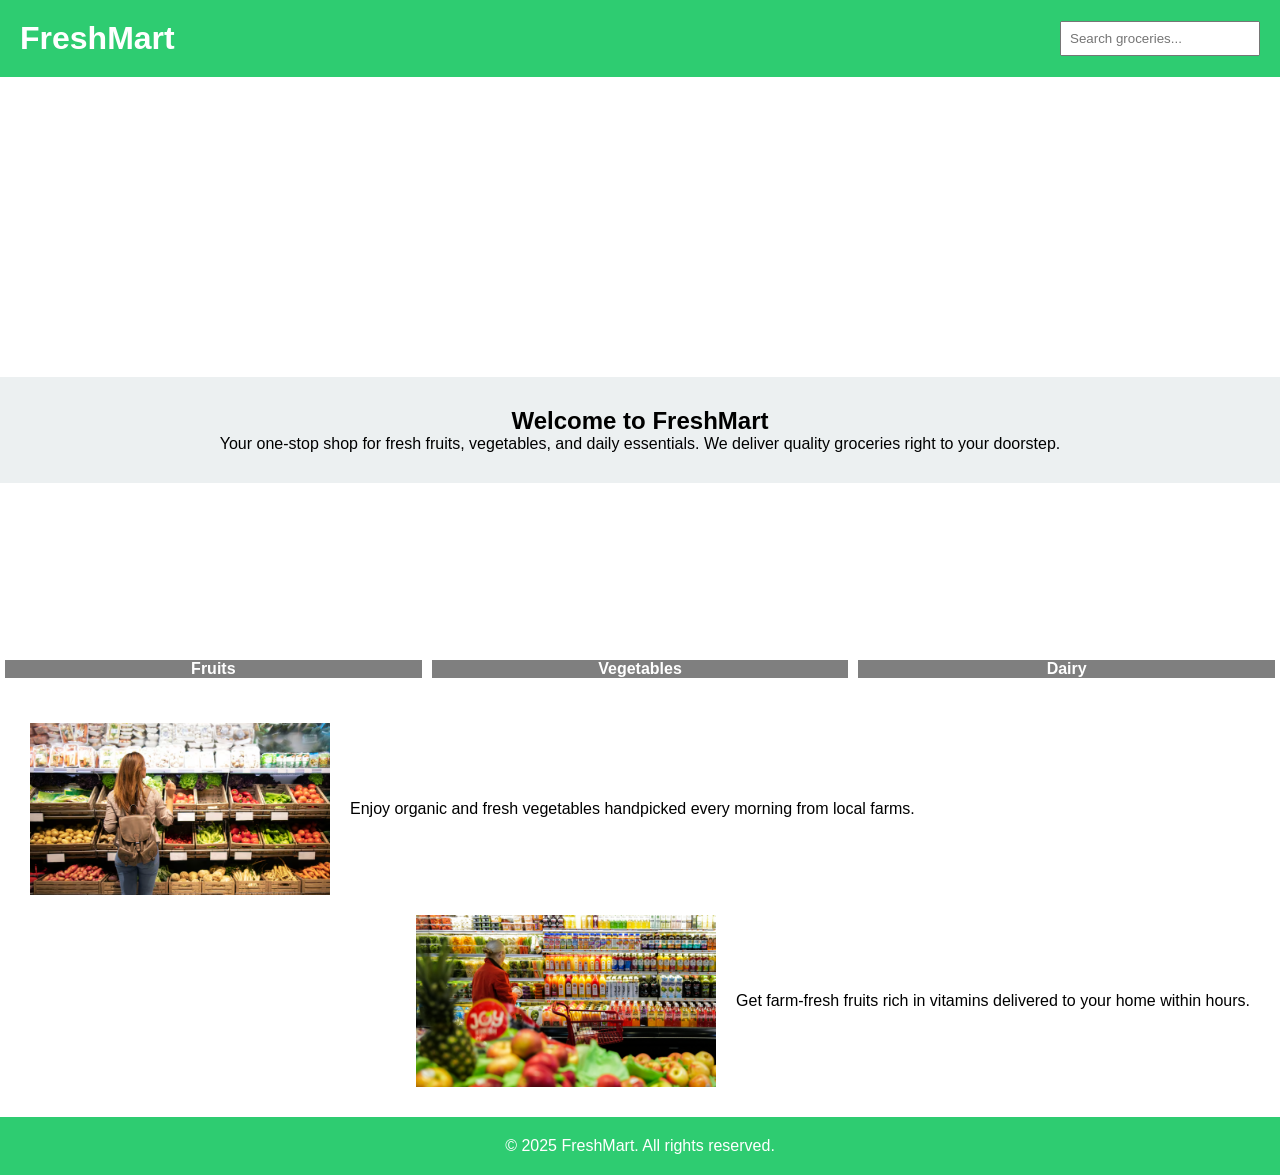
<file: index.html>
<!DOCTYPE html>
<html lang="en">
<head>
  <meta charset="UTF-8">
  <title>FreshMart - Online Grocery</title>
  <link rel="stylesheet" href="style.css">
</head>
<body>

  <header>
    <h1>FreshMart</h1>
    <input type="text" placeholder="Search groceries...">
  </header>

  <section class="banner"></section>

  <section class="welcome">
    <h2>Welcome to FreshMart</h2>
    <p>Your one-stop shop for fresh fruits, vegetables, and daily essentials. We deliver quality groceries right to your doorstep.</p>
  </section>

  <section class="gallery">
    <div class="item"><div class="caption">Fruits</div></div>
    <div class="item"><div class="caption">Vegetables</div></div>
    <div class="item"><div class="caption">Dairy</div></div>
  </section>

  <section class="content">
    <div class="block">
      <img src="Screenshot 2025-08-05 112958.png" alt="Fresh Vegetables">
      <p>Enjoy organic and fresh vegetables handpicked every morning from local farms.</p>
    </div>
    <div class="block reverse">
      <p>Get farm-fresh fruits rich in vitamins delivered to your home within hours.</p>
      <img src="Screenshot 2025-08-05 113126.png" alt="Fresh Fruits">
    </div>
  </section>

  <footer>
    <p>&copy; 2025 FreshMart. All rights reserved.</p>
  </footer>

</body>
</html>
</file>
<file: style.css>
* {
  margin: 0;
  padding: 0;
  box-sizing: border-box;
  font-family: sans-serif;
}

header {
  display: flex;
  justify-content: space-between;
  align-items: center;
  padding: 20px;
  background: #2ecc71;
  color: white;
}

header input {
  padding: 8px;
  width: 200px;
}

.banner {
  background: url('https://via.placeholder.com/1200x300') no-repeat center/cover;
  height: 300px;
  opacity: 0.9;
}

.welcome {
  text-align: center;
  padding: 30px;
  background: #ecf0f1;
}

.gallery {
  display: flex;
  flex-wrap: wrap;
}

.gallery .item {
  flex: 1;
  min-width: 200px;
  height: 200px;
  background-size: cover;
  background-position: center;
  margin: 5px;
  position: relative;
  background-image: url('https://via.placeholder.com/300');
}

.caption {
  position: absolute;
  bottom: 10px;
  left: 0;
  width: 100%;
  text-align: center;
  color: white;
  font-weight: bold;
  background: rgba(0, 0, 0, 0.5);
}

.content {
  display: flex;
  flex-direction: column;
  gap: 20px;
  padding: 30px;
}

.block {
  display: flex;
  align-items: center;
  gap: 20px;
}

.block.reverse {
  flex-direction: row-reverse;
}

.block img {
  width: 300px;
  height: auto;
}

footer {
  text-align: center;
  padding: 20px;
  background: #2ecc71;
  color: white;
}
</file>
